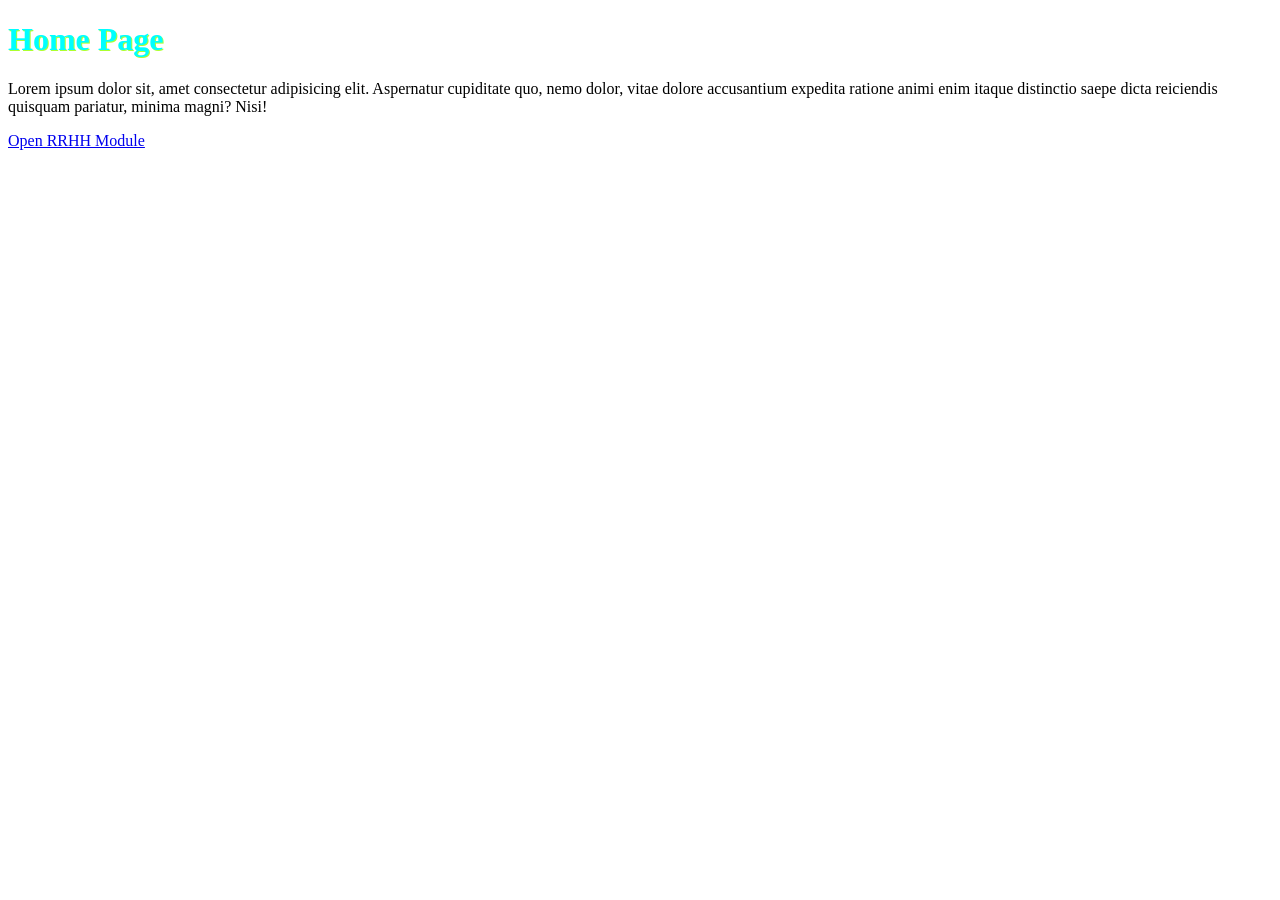
<file: index.html>
<!DOCTYPE html>
<html lang="en">
<head>
    <meta charset="UTF-8">
    <meta name="viewport" content="width=device-width, initial-scale=1.0">
    <title>Document</title>
    <link rel="stylesheet" href="css/style.css">
</head>
<body>
    <h1>Home Page</h1>
    <p>Lorem ipsum dolor sit, amet consectetur adipisicing elit. Aspernatur cupiditate quo, nemo dolor, vitae dolore accusantium expedita ratione animi enim itaque distinctio saepe dicta reiciendis quisquam pariatur, minima magni? Nisi!</p>
    <a href="/Modules/rrhh/human-resource.html">Open RRHH Module</a>
</body>
</html>
</file>
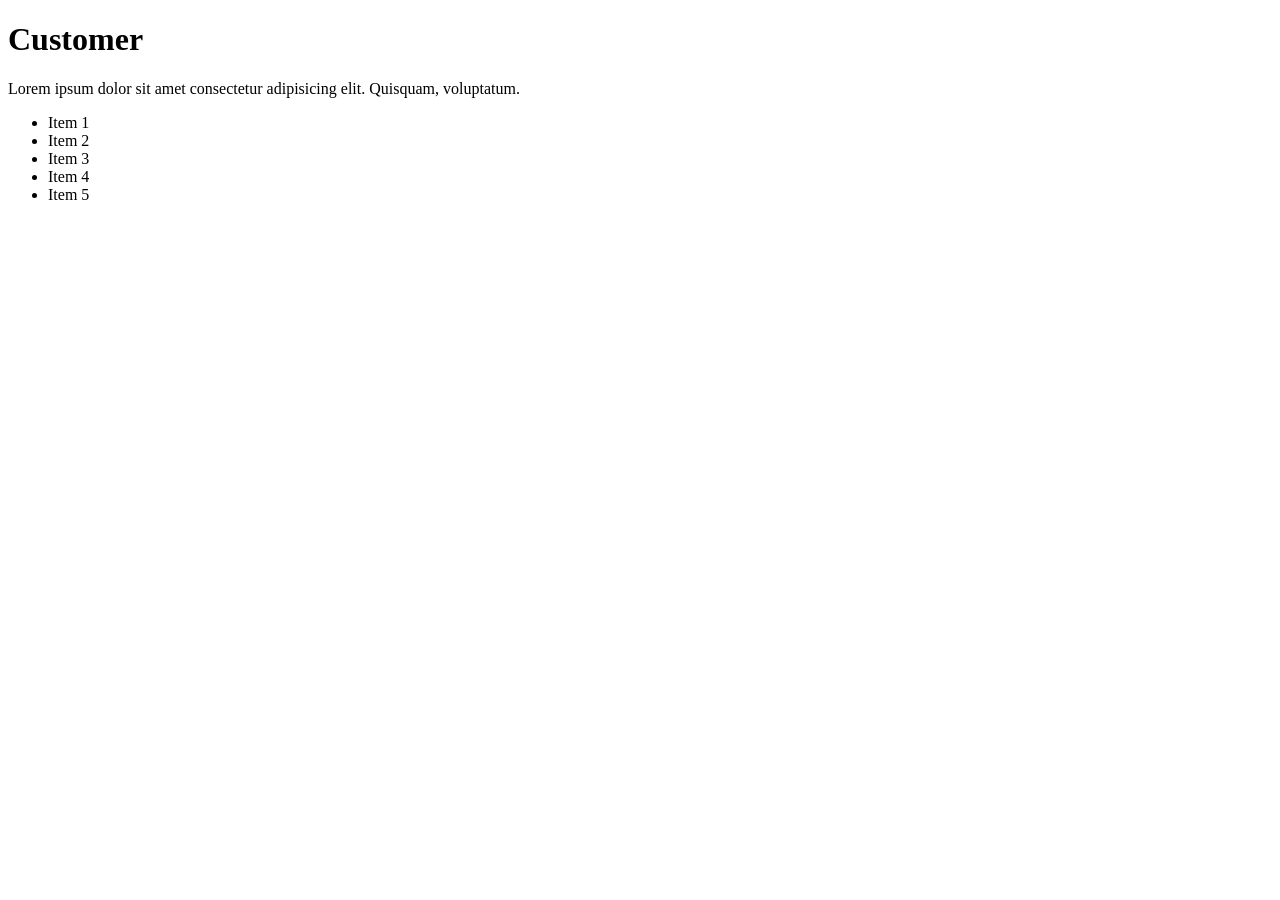
<file: Modules/customers/customer.html>
<!DOCTYPE html>
<html lang="en">
<head>
    <meta charset="UTF-8">
    <meta name="viewport" content="width=device-width, initial-scale=1.0">
    <title>Document</title>
</head>
<body>
    <h1>Customer</h1>
    <p>Lorem ipsum dolor sit amet consectetur adipisicing elit. Quisquam, voluptatum.</p>

    <ul>
        <li>Item 1</li>
        <li>Item 2</li>
        <li>Item 3</li>
        <li>Item 4</li>
        <li>Item 5</li>
    </ul>
</body>
</html>
</file>
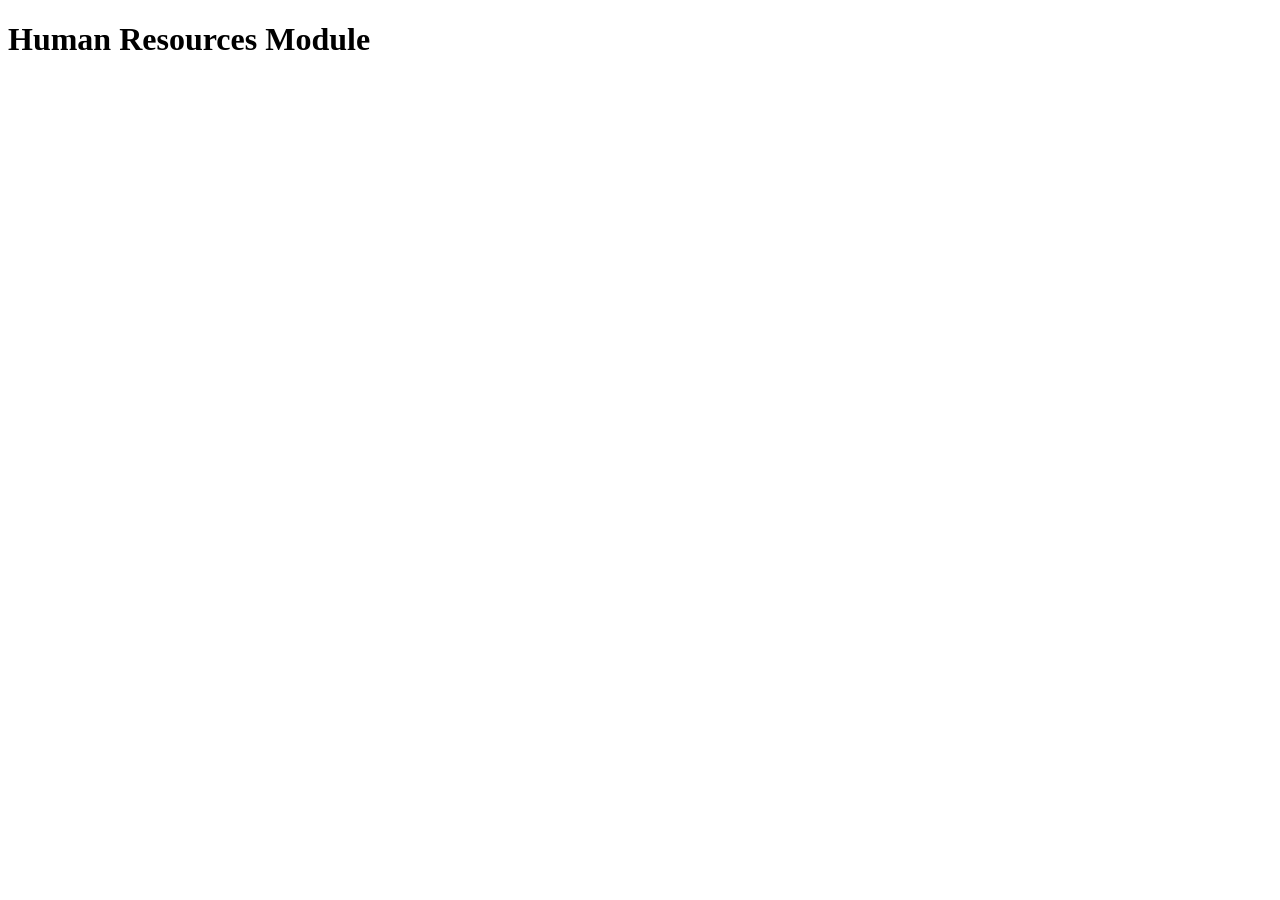
<file: Modules/rrhh/human-resource.html>
<!DOCTYPE html>
<html lang="en">
<head>
    <meta charset="UTF-8">
    <meta name="viewport" content="width=device-width, initial-scale=1.0">
    <title>Document</title>
</head>
<body>
    <h1>Human Resources Module</h1>
</body>
</html>
</file>
<file: css/style.css>
h1{
    font-weight: bold;
    color: aqua;
    text-shadow: 1px 1px greenyellow;
}
</file>
